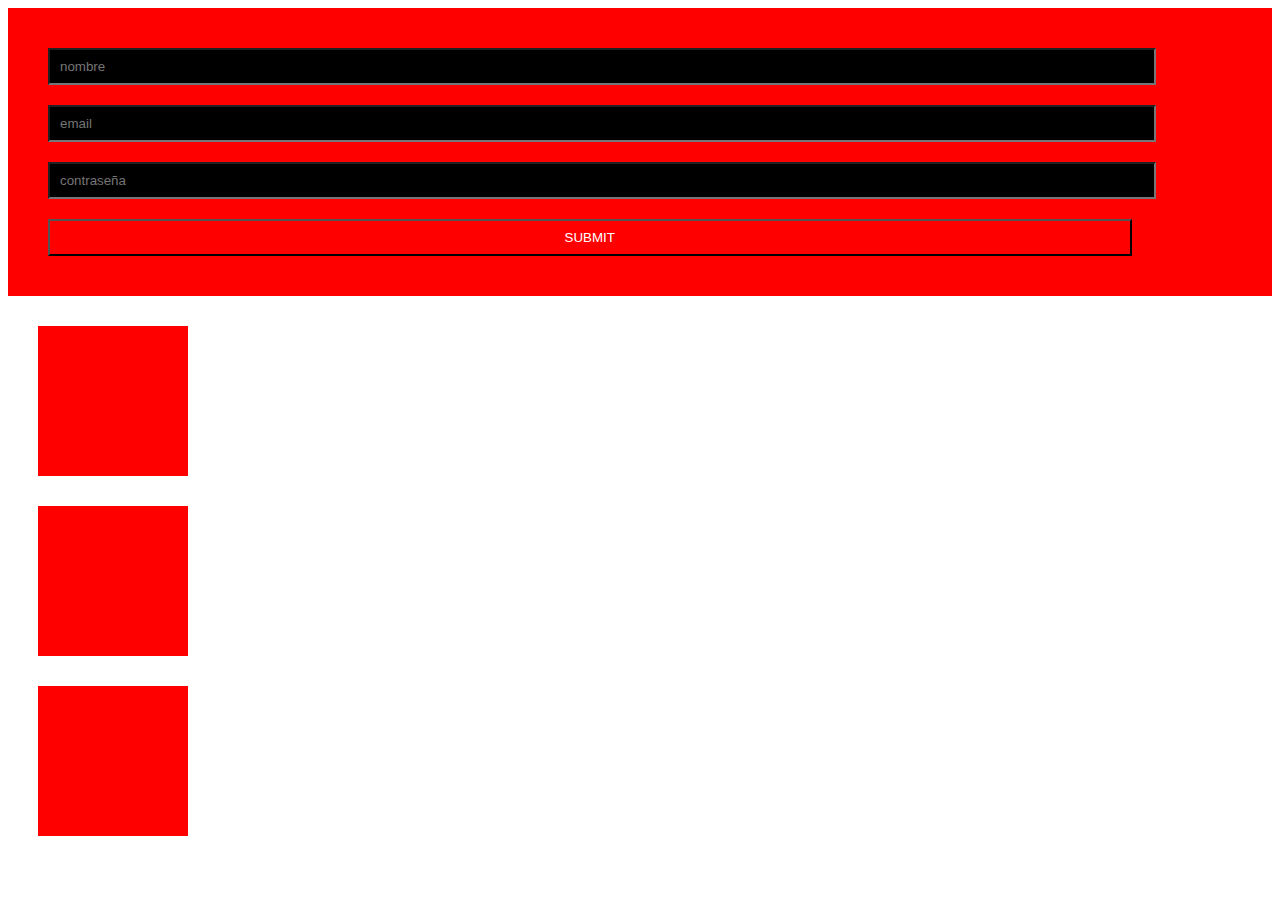
<file: css/paddigin_and_margin/index.html>
<!DOCTYPE html>
<html lang="en">
<head>
    <title>Document</title>
    <link rel="stylesheet" href="styles.css">
</head>
<body>
    <form class="formulario">
        <input class="formulario_input" type="text" placeholder="nombre">
        <input class="formulario_input" type="email" placeholder="email">
        <input class="formulario_input" type="password" placeholder="contraseña">
        <input class="formulario_input formulario_submit" type="submit" placeholder="mandar">
    </form>
    <div class="box"></div>
    <div class="box"></div>
    <div class="box"></div>
</body>
</html>
</file>
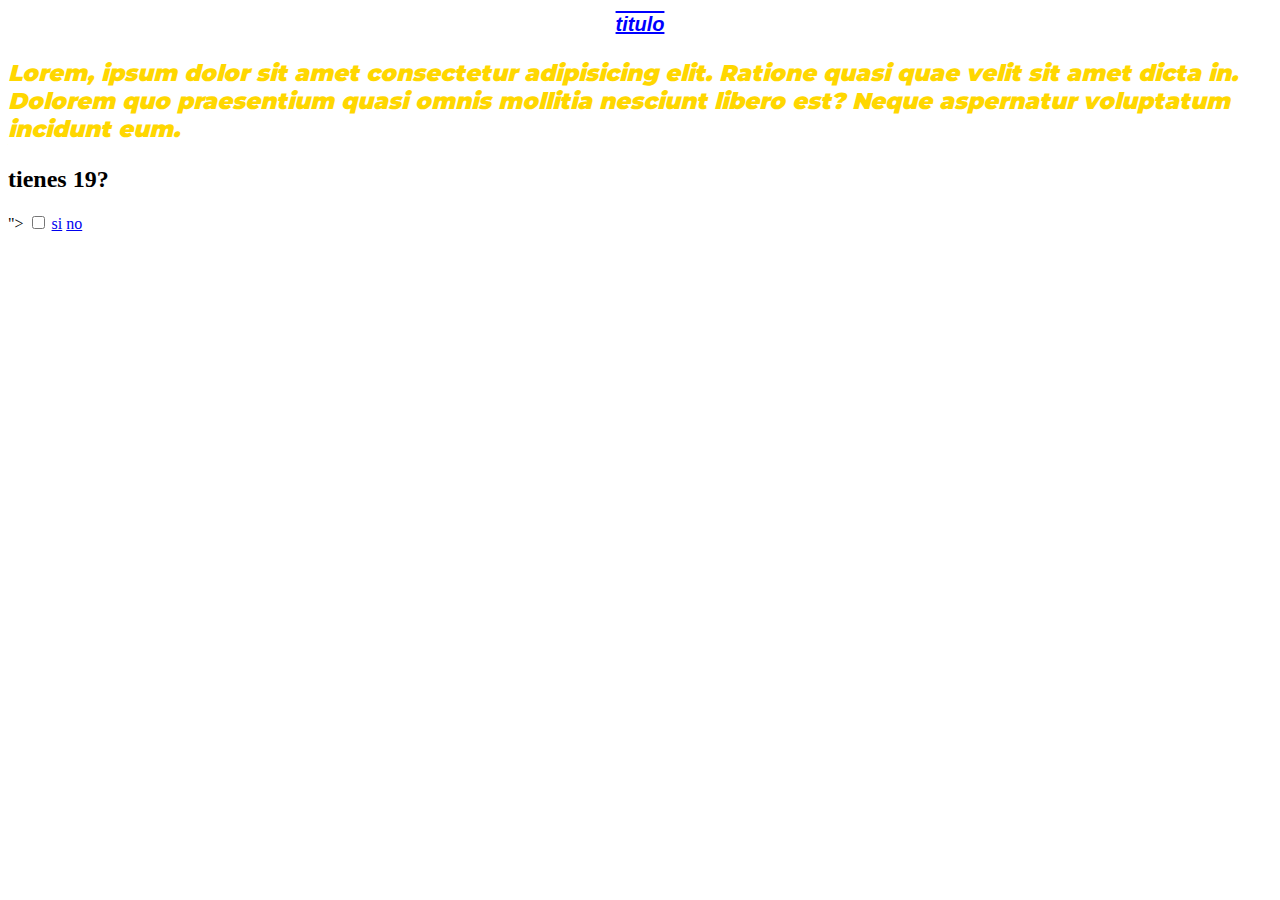
<file: css/propiedades_de_texto/index.html>
<!DOCTYPE html>
<html lang="en">
<head>
    <title>enlanzando css </title>
    <link rel="stylesheet" href="styles.css">
    <link rel="stylesheet" href="fotns.css">
</head>
<body>
    <h1>titulo</h1>
        <p>
            Lorem, ipsum dolor sit amet consectetur adipisicing elit. Ratione quasi quae velit sit amet dicta in. Dolorem quo praesentium quasi omnis mollitia nesciunt libero est? Neque aspernatur voluptatum incidunt eum.
            <h2>tienes 19?</h2>">
            <input type="checkbox">
            <a href="https://www.youtube.com/watch?v=dk4gYCb2Egw" target="_blank">si</a>
            <a href="regresa.html" target="_blank">no</a>
            
</body>
</html>
</file>
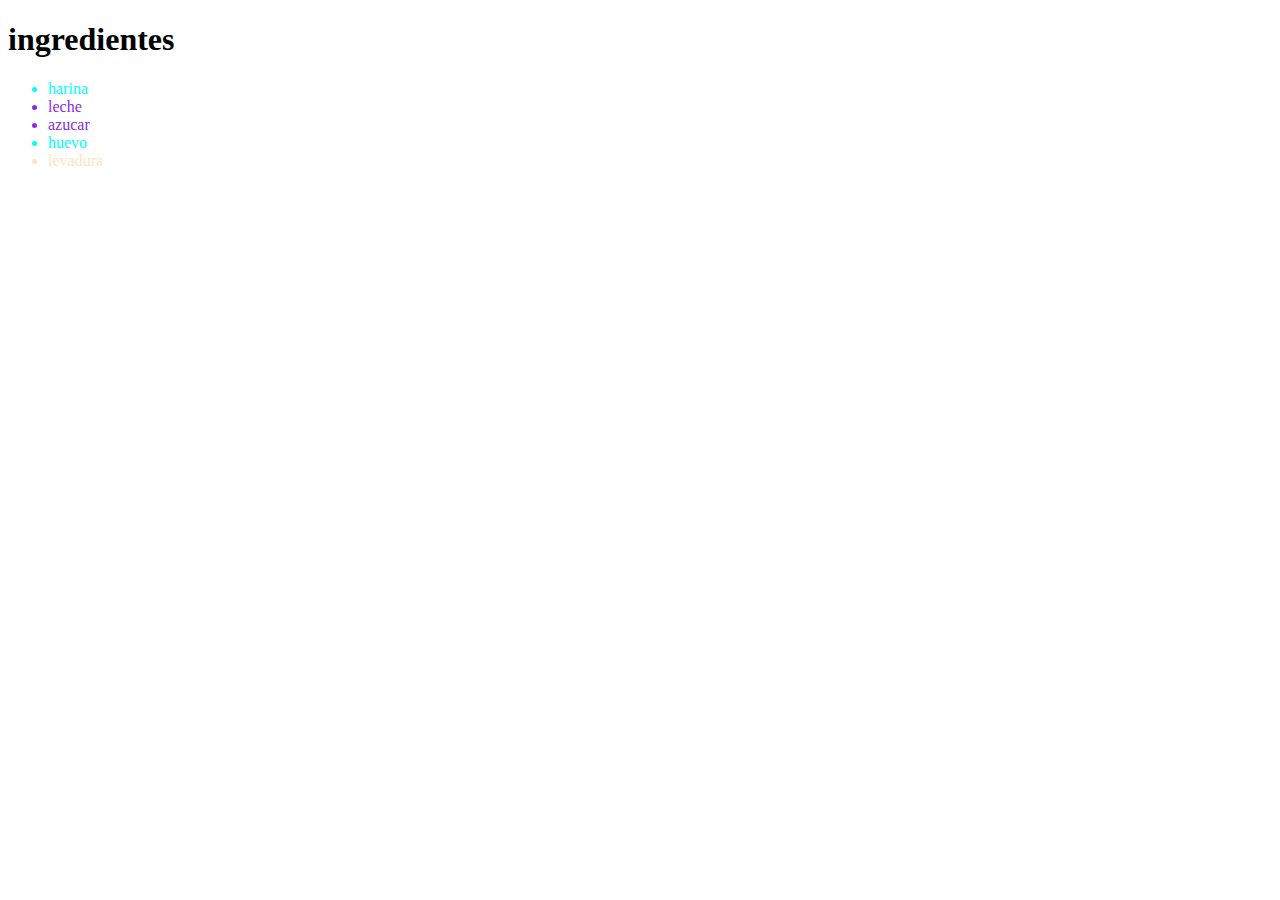
<file: css/selectores/index.html>
<!DOCTYPE html>
<html lang="en">
<head>
    <title>selectores </title>
    <LInk rel="stylesheet" href="styles.css"
</head>
<body>
    <h1>
        ingredientes
    </h1>
    <ul>
        <li class="faltante">harina</li>
        <li>leche</li>
        <li>azucar</li>
        <li class="faltante">huevo</li>
        <li id="ingrediente-secreto">levadura</li>
    </ul>
</body>
</html>
</file>
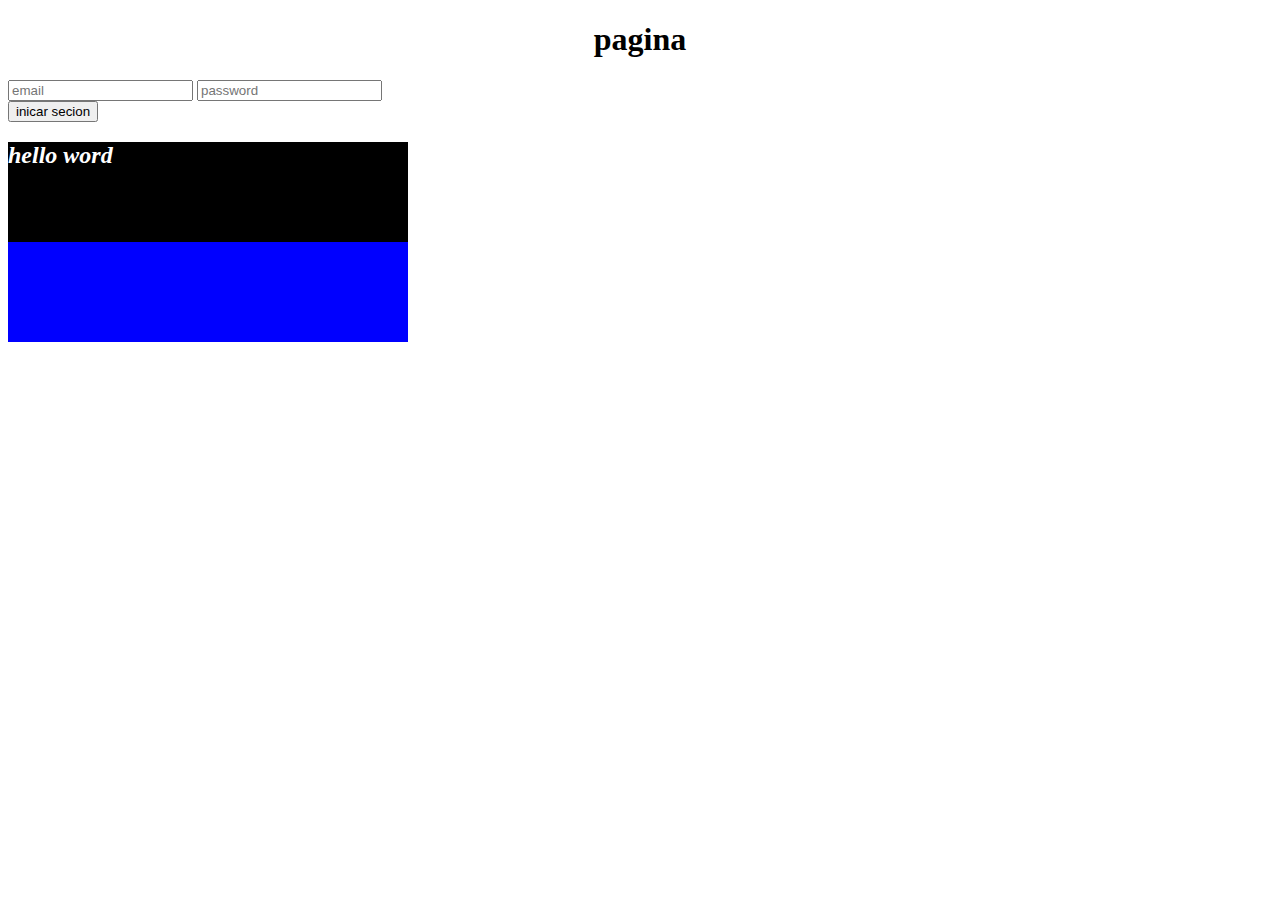
<file: css/width_and_ height/index.html>
<!DOCTYPE html>
<html lang="en">
<head>
    <title>width and heigth </title>
    <LInk rel="stylesheet" href="styles.css";
</head>
<body>
    <h1>
        pagina 
    </h1>
    <form>
        <input type="email" placeholder="email">
        <input type="password" placeholder="password">
        <input type="submit" value="inicar secion">
    </form>
    <div>
        <h2>hello word</h2>
    </div>
</body>
</html>
</file>
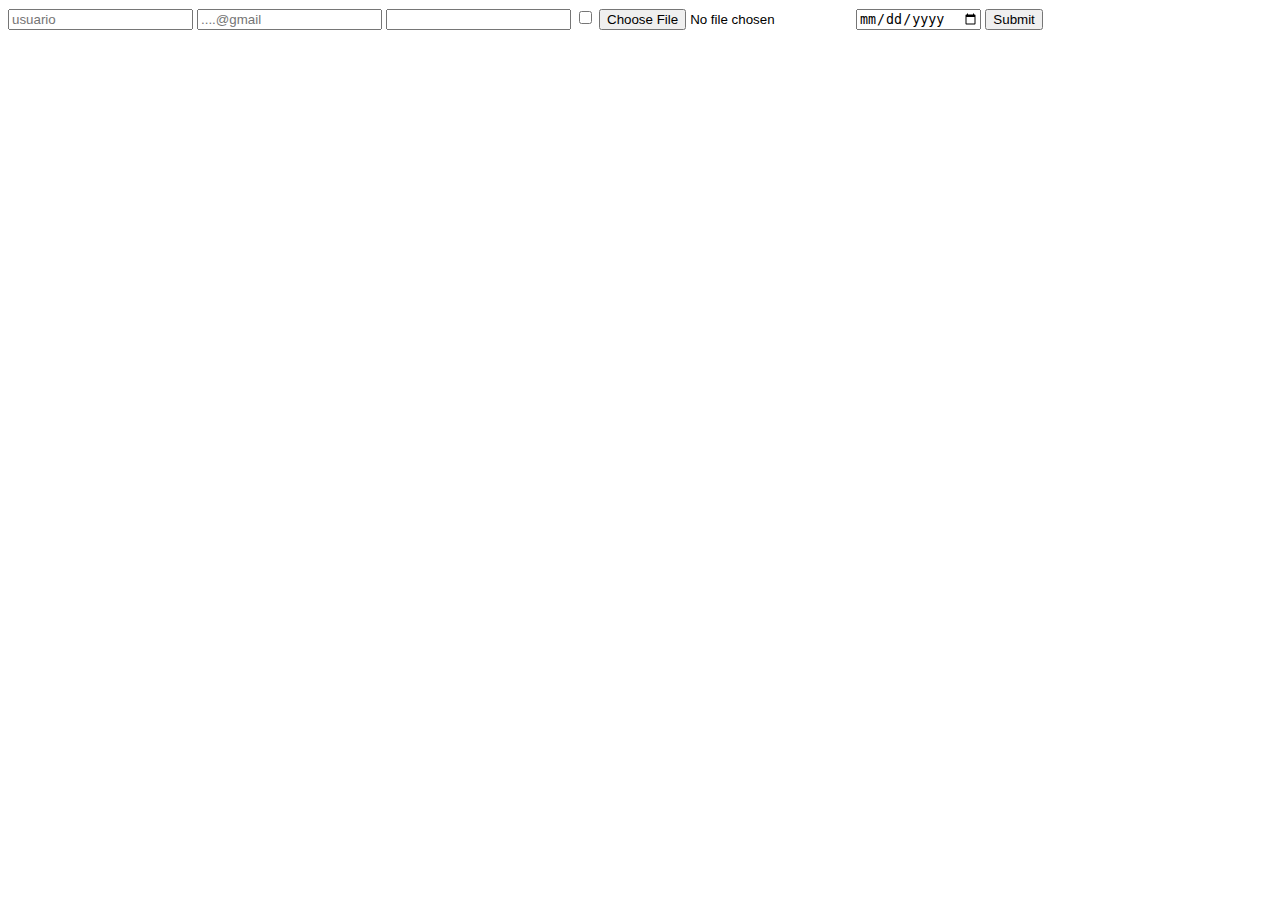
<file: cursito html/forms.html>
<!DOCTYPE html>
<html lang="en">
<head>
    <meta charset="UTF-8">
    <meta name="viewport" content="width=device-width, initial-scale=1.0">
    <title>formularios</title>
</head>
<body>
    <form>
        <input type="text" name="username" required minlength="3" placeholder="usuario">
        <input type="email" name="email" required ; placeholder="....@gmail">
        <input type="password" required>
        <input type="checkbox">
        <input type="file">
        <input type="date">
        <input type="submit">
    </form>
</body>
</html>
</file>
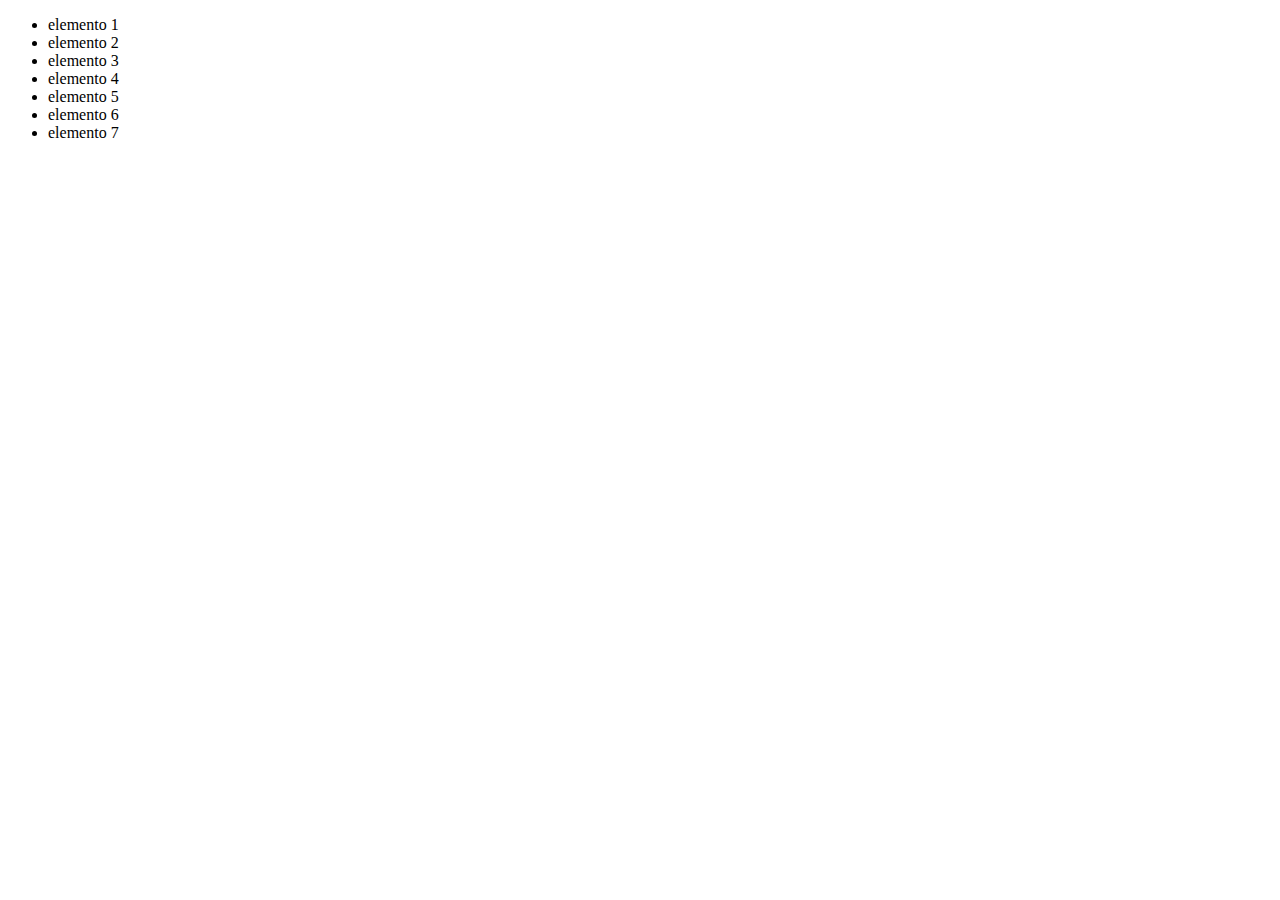
<file: cursito html/listas.html>
<!DOCTYPE html>
<html>
<head>
    <title>title</title>
</head>
<body>
    <ul>
        <li>elemento 1</li>
        <li>elemento 2</li>
        <li>elemento 3</li>
        <li>elemento 4</li>
        <li>elemento 5</li>
        <li>elemento 6</li>
        <li>elemento 7</li>
    </ul>
</body>
</html>
</file>
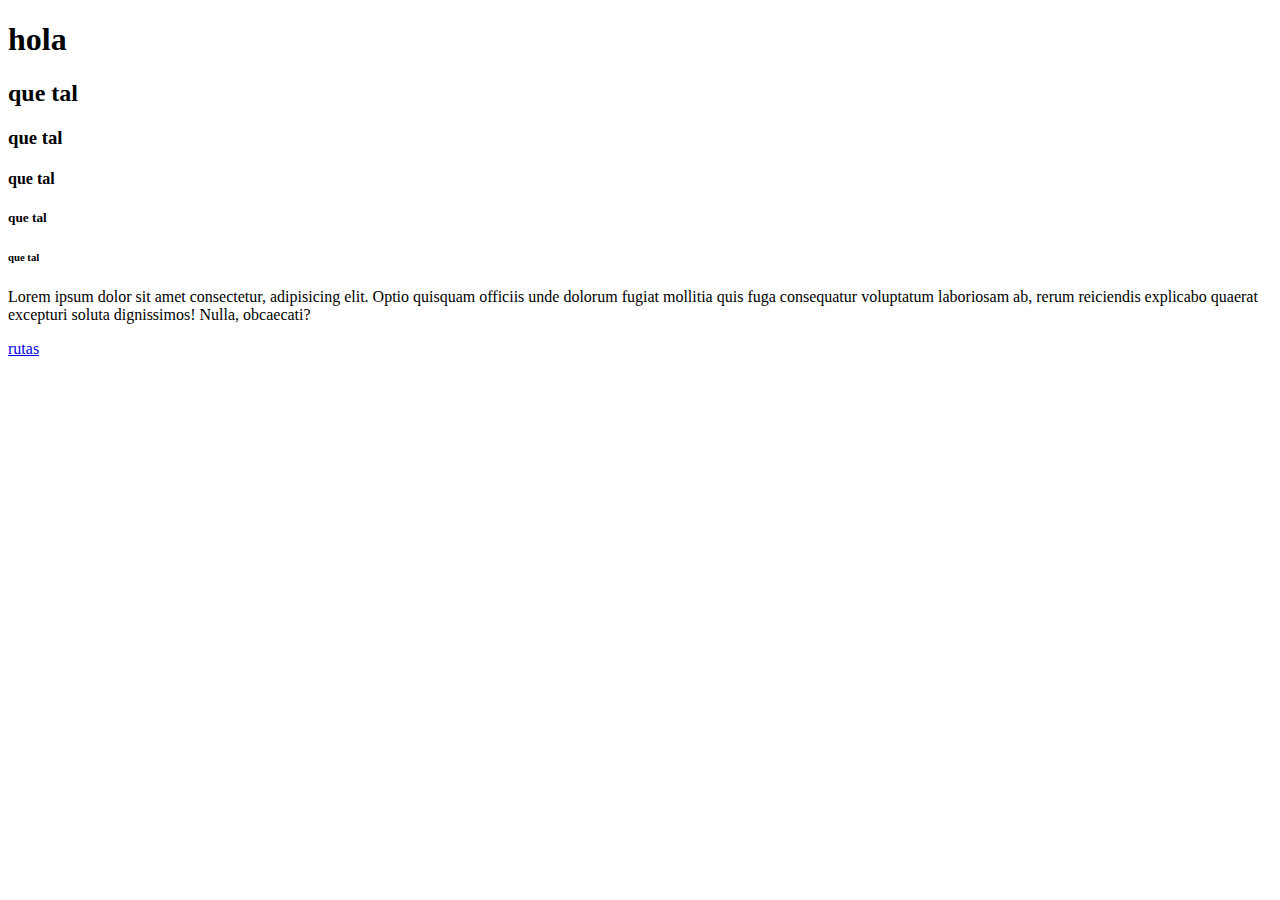
<file: cursito html/parrafos_y_encabezados.html>
<!DOCTYPE html>
<html>
    <head>
        <title>
            primera weB
        </title>
    </head>
    <body>
        <h1>hola</h1>
        <h2>que tal</h2>
        <h3>que tal</h3>        
        <h4>que tal</h4>
        <h5>que tal</h5>
        <h6>que tal</h6>
        <p>
            Lorem ipsum dolor sit amet consectetur, adipisicing elit. Optio quisquam officiis unde dolorum fugiat mollitia quis fuga consequatur voluptatum laboriosam ab, rerum reiciendis explicabo quaerat excepturi soluta dignissimos! Nulla, obcaecati?
        </p>
        <a href="img.html/rutas.html">rutas</a>
    </body>
</html>
</file>
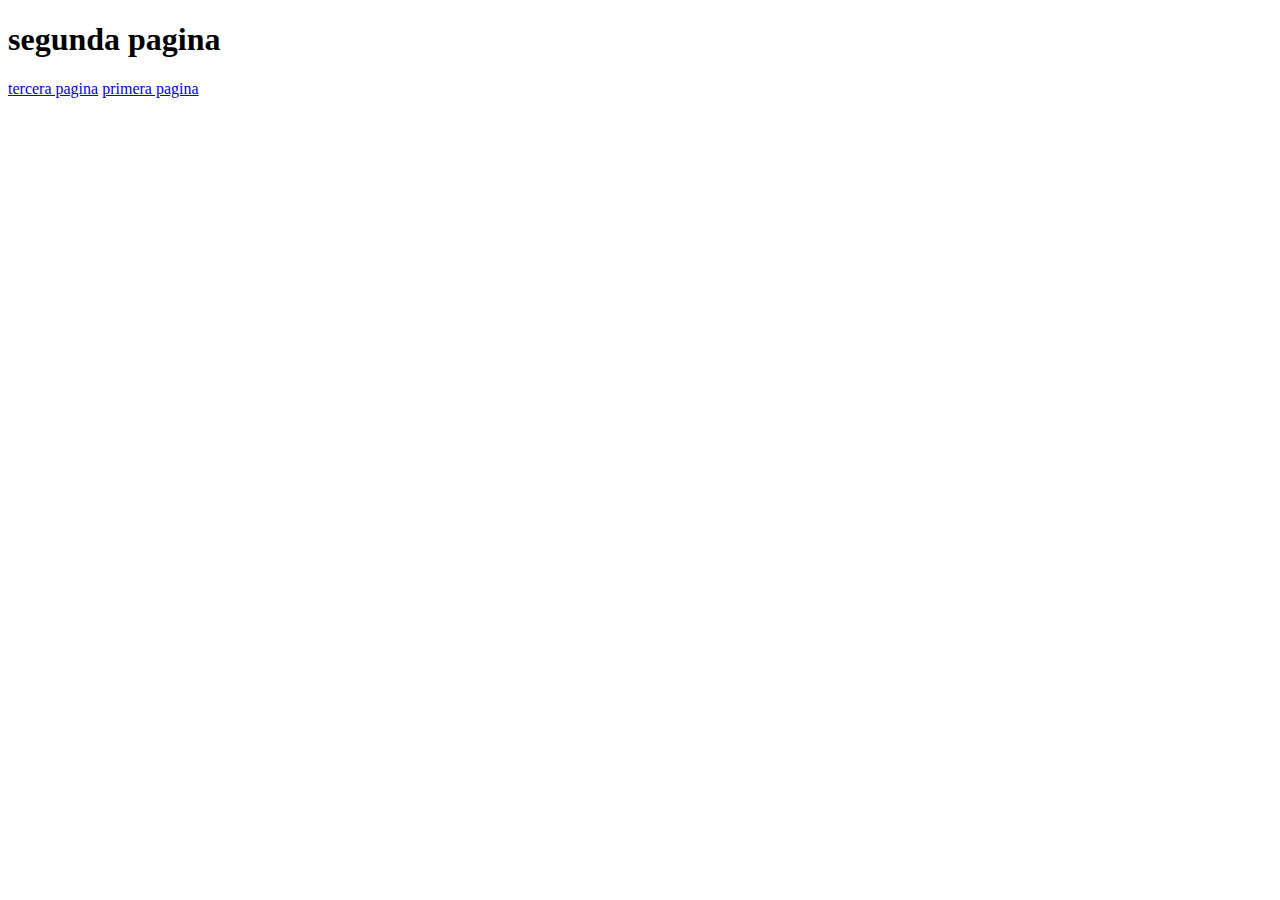
<file: cursito html/enlaces/enlances 2.html>
<!DOCTYPE html>
<html>
<head>
    <title>enlaces</title>
</head>
<body>
</body>
    <h1>segunda pagina </h1>
    <a href="enlances 3.html" title="enlcae de la pagina 3">tercera pagina</a>
    <a href="enlances 1.html" title="enlace de la pagina 1">primera pagina</a>
</html>
</file>
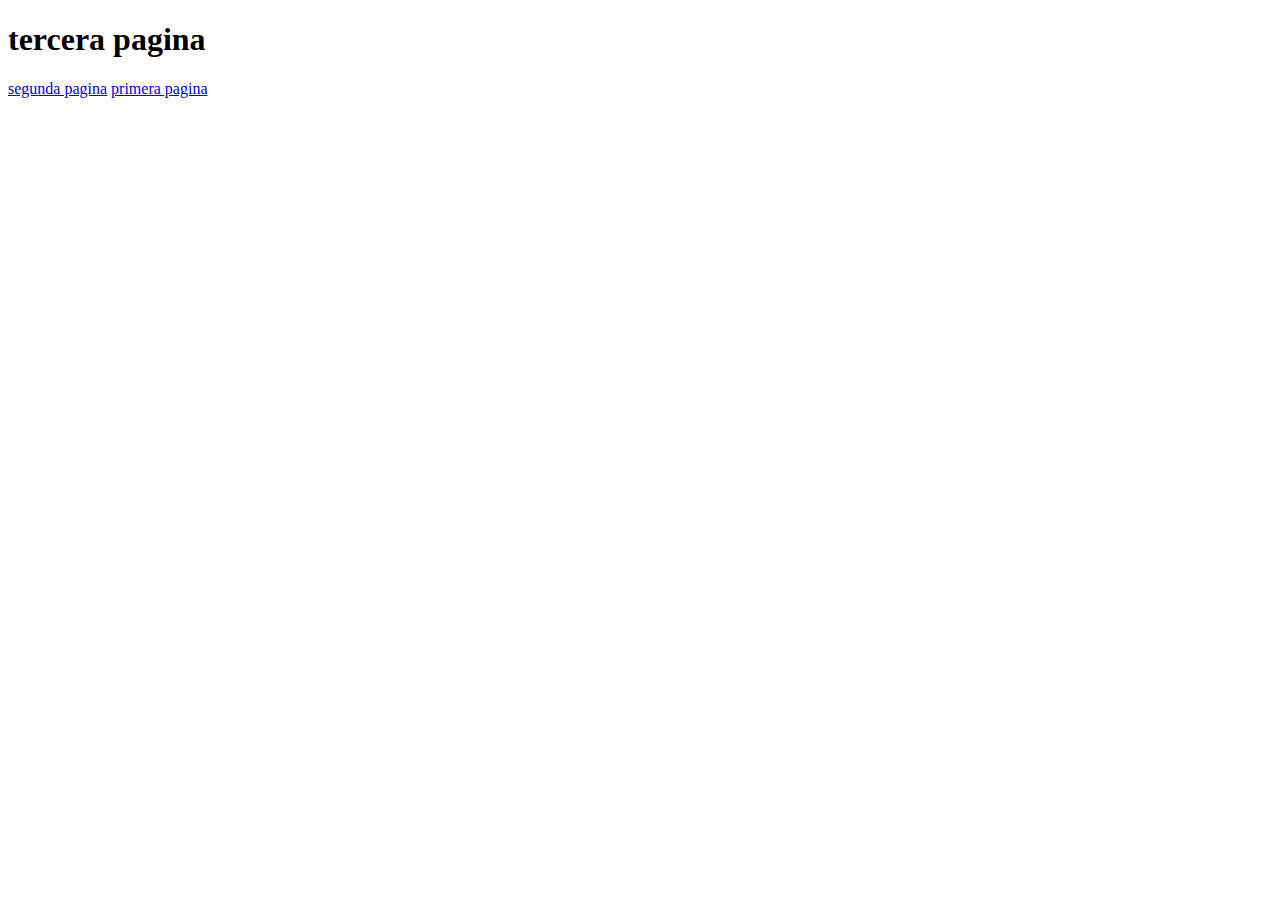
<file: cursito html/enlaces/enlances 3.html>
<!DOCTYPE html>
<html>
<head>
    <title>enlaces</title>
</head>
<body>
</body>
    <h1>tercera pagina </h1>
    <a href="enlances 2.html" title="enlace de la pagina 2">segunda pagina</a>
    <a href="enlances1.html"  title="enlace de la pagina 1">primera pagina </a>
</html>
</file>
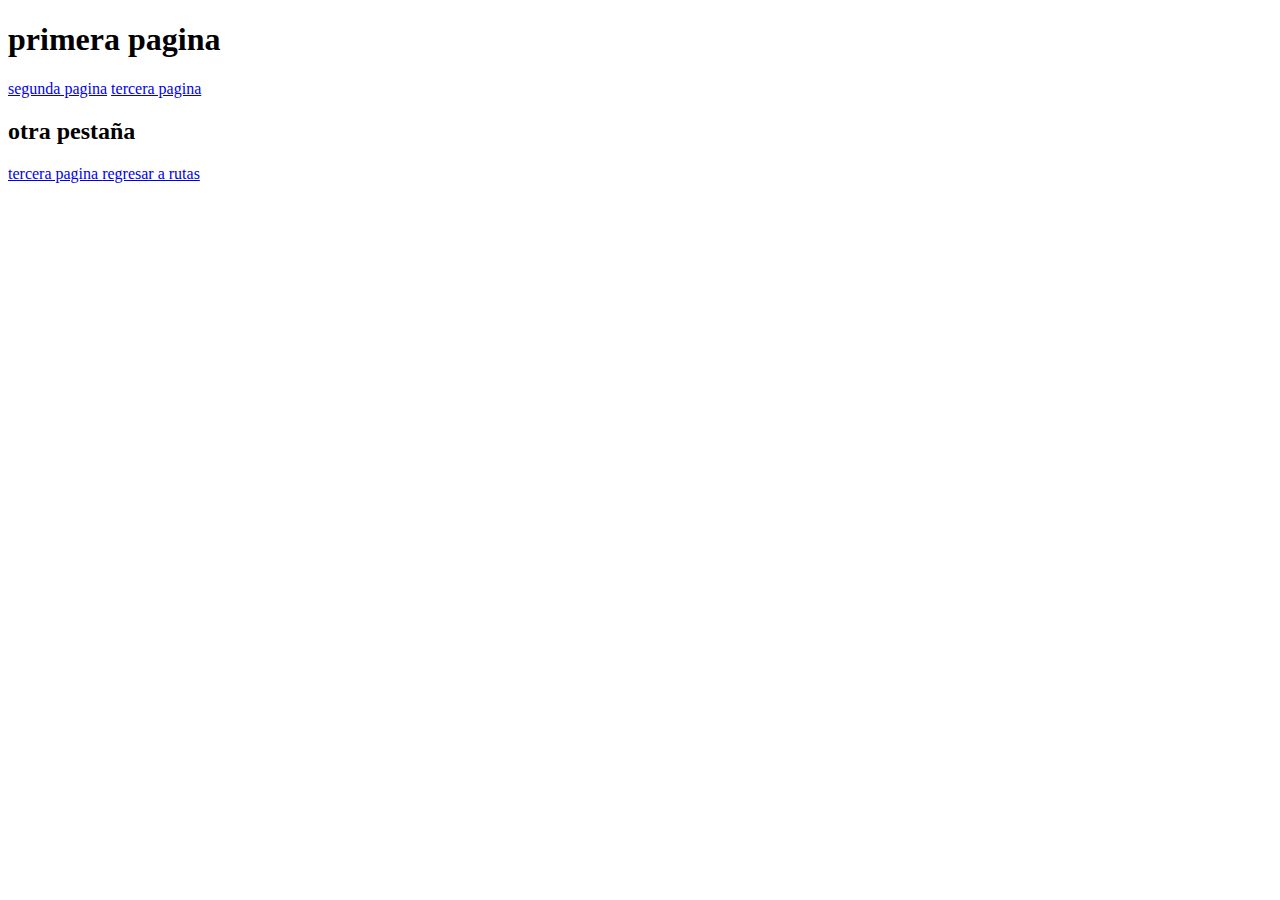
<file: cursito html/enlaces/enlances1.html>
<!DOCTYPE html>
<html>
<head>
    <title>enlaces</title>
</head>
<body>
</body>
     <h1>primera pagina</h1>

    <a href="enlances 2.html" title="enlace de la pagina 2">segunda pagina</a>
    <a href="enlances 3.html" title="enlace de la pagina 3">tercera pagina </a>
    <h2>otra pestaña </h2>
    <a href="enlances 3.html" target="_blank" title="enlace de la tercera pagina en otra pestaña">tercera pagina </a>
    <a href="../img.html/rutas.html" target="_blank">regresar a rutas</a>
</html>
</file>
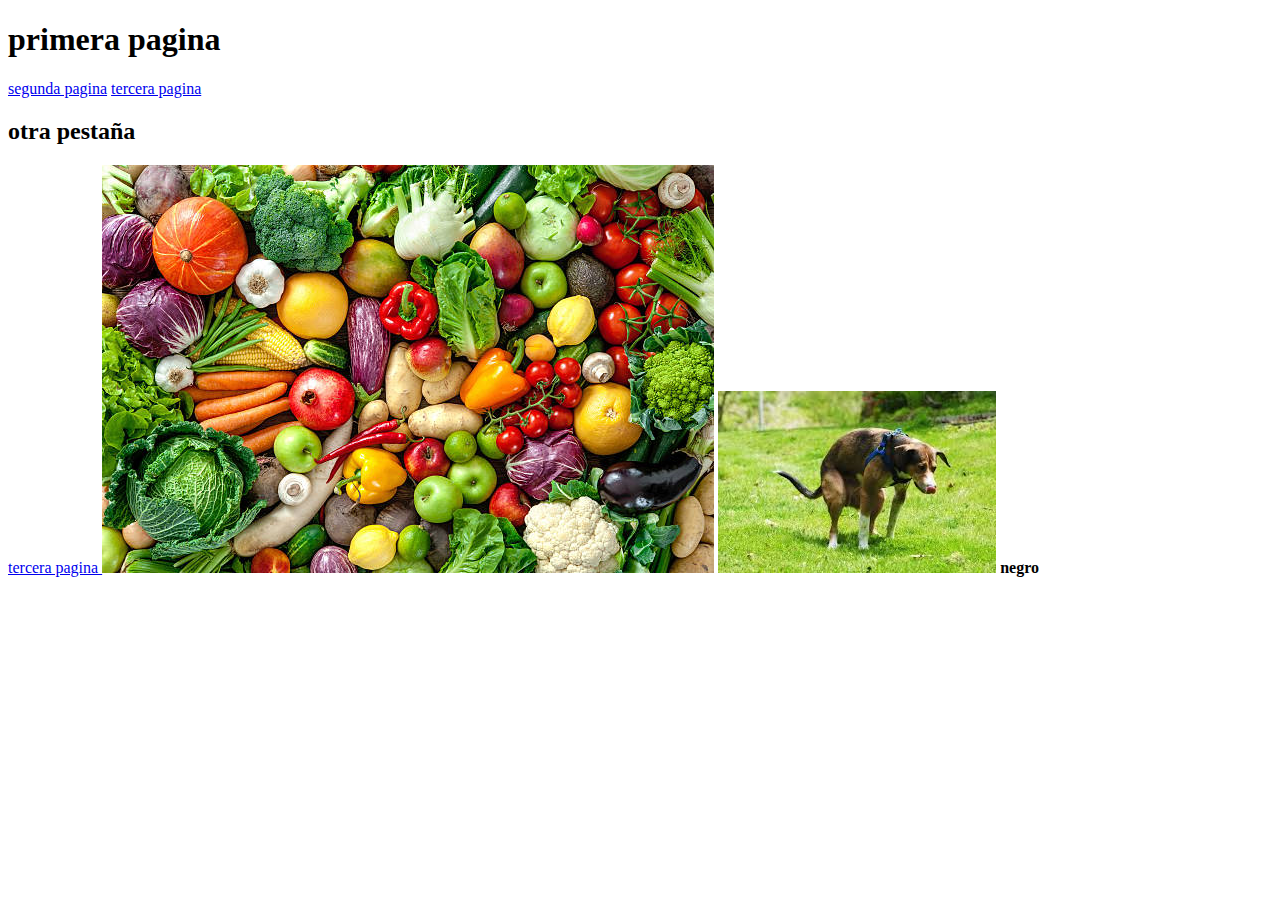
<file: cursito html/img.html/imagenes.html>
<!DOCTYPE html>
<html>
<head>
    <title>enlaces</title>
</head>
<body>
</body>
     <h1>primera pagina</h1>

    <a href="enlances 2.html" title="enlace de la pagina 2">segunda pagina</a>
    <a href="enlances 3.html" title="enlace de la pagina 3">tercera pagina </a>
    <h2>otra pestaña </h2>
    <a href="enlances 3.html" target="_blank" title="enlace de la tercera pagina en otra pestaña">tercera pagina </a>
        <img src="verduras.jpg" alt="verduras frescas">
        <img src="descarga.jpg" alt="perrito feliz">
            <b>negro</b>
</html>
</file>
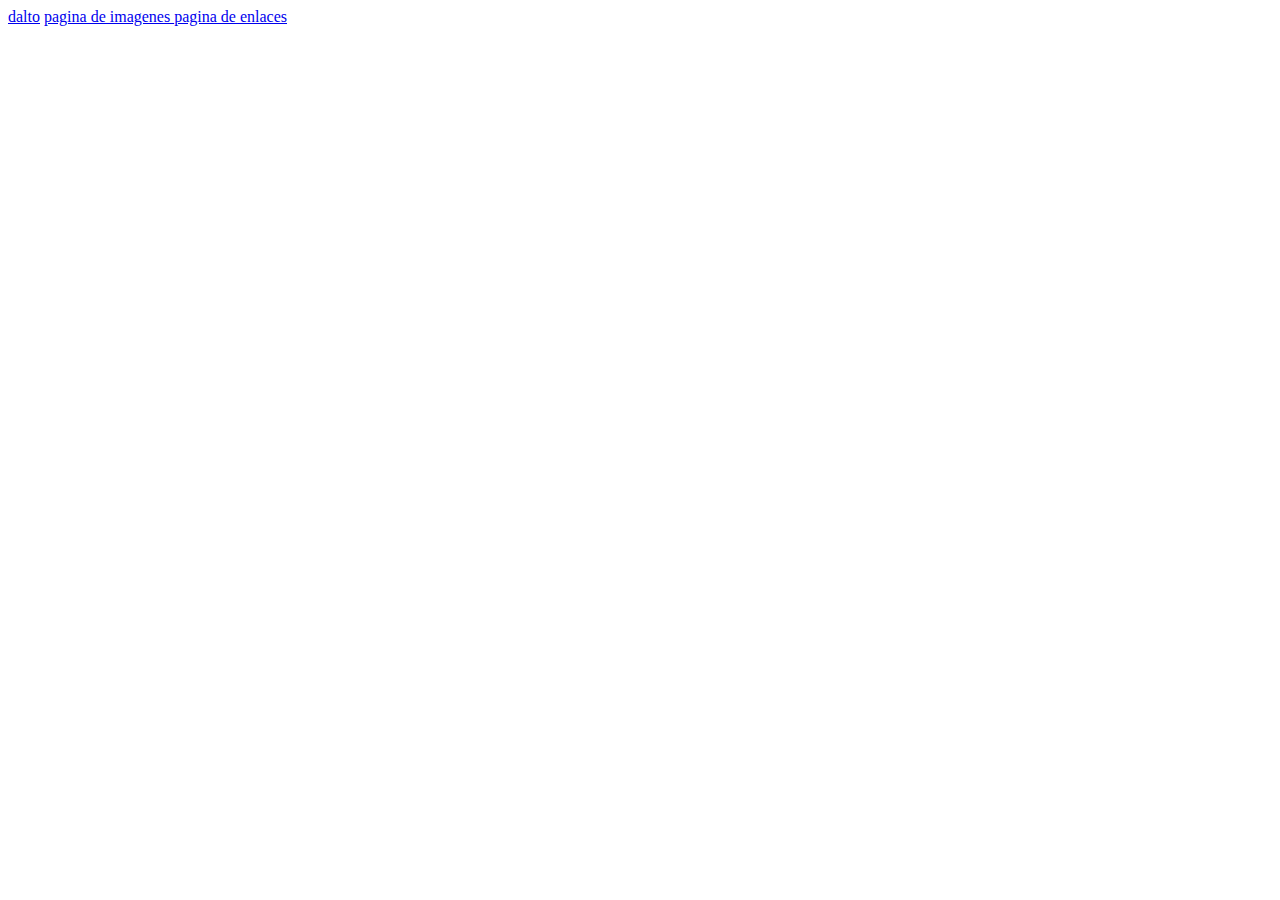
<file: cursito html/img.html/rutas.html>
<!DOCTYPE html>
<html>
<head>
    <title>title</title>
</head>
<body>
    <a href="https://www.youtube.com/watch?v=ELSm-G201Ls&t=4447s">dalto</a>
    <a href="imagenes.html">pagina de imagenes </a>
    <a href="../enlaces/enlances1.html">pagina de enlaces </a>
</body>
</html>
</file>
<file: css/paddigin_and_margin/styles.css>
.formulario{
    background-color: red;
    padding: 30px;
}
.formulario_input{
    padding: 9px 10px;
    width: 90%;
    background-color: black;
    color: red;
    margin: 10px;
}
.formulario_submit{
    text-emphasis: 20px;
    text-transform: uppercase;
    background-color: red;
    color: white;
}
.box{
    background: red;
    height: 150px;
    width: 150px;
    margin: 30px;
}
</file>
<file: css/propiedades_de_texto/styles.css>
p{
    color: gold;
    font-family: montserrat;
    font-size: 23px;
    font-weight: bold;
    font-style: italic;
}
h1{
    color: blue;
    font-family: Verdana, Geneva, Tahoma, sans-serif;
    font-size: 20px;
    font-weight: bolder;
    font-style: oblique;
    text-align: center;
    text-decoration: overline underline;
    line-height: normal;
}
</file>
<file: css/propiedades_de_texto/fotns.css>
@font-face{
    font-family:montserrat;
    src: url(fotns/Montserrat-Black.ttf);
}
</file>
<file: css/selectores/styles.css>
li{
    color: blueviolet;
}
.faltante{
    color: aqua;
}
#ingrediente-secreto{
    color: bisque;
}
</file>
<file: css/width_and_ height/styles.css>
input{
    width: 90%px;
}
form{
    width: 400px;
}
h1{
    text-align: center;
}
div{
    background-color: blue;
    width: 400px;
    height: 200px;
}
h2{
    color: white;
    font-style: oblique;
    font-weight: 900;
    background-color: black;
    height: 100px;
}
</file>
